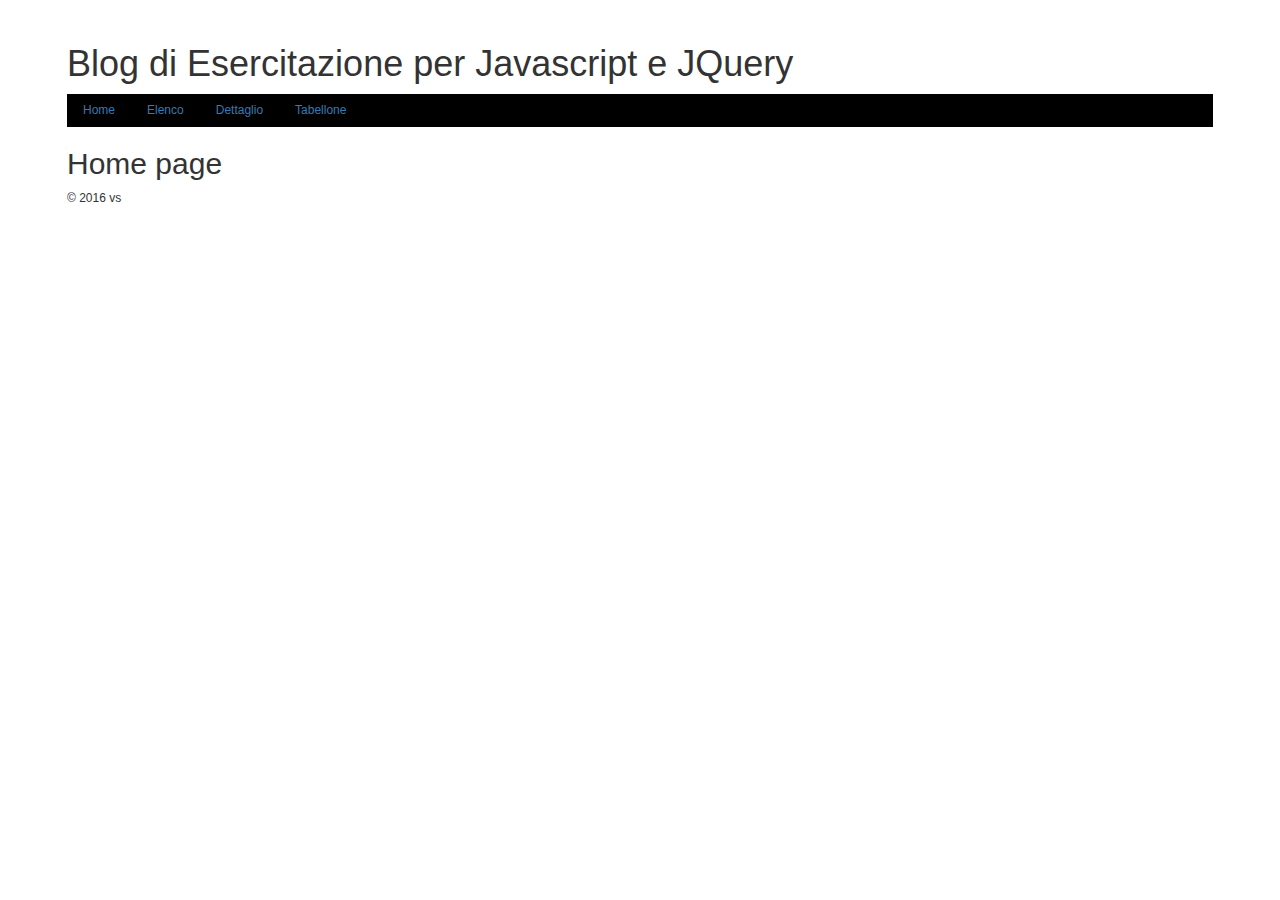
<file: web/index.html>
<!DOCTYPE html>
<html lang="it-IT">     
  <head>	     
    <meta charset="UTF-8" />	     
    <title>
		Mini Blog
    </title>    
    <link rel="stylesheet" type="text/css" media="all" href="css/w3.css" />	
    <link rel="stylesheet" href="css/bootstrap.min.css">
    <link rel="stylesheet" type="text/css" media="all" href="css/bootstrap-datepicker.css" />
    <link rel="stylesheet" type="text/css" media="all" href="css/font-awesome.min.css" />
    <link rel="stylesheet" href="css/bootstrap-table.min.css">
    <link rel="stylesheet" type="text/css" media="all" href="css/style.css" />
  </head>     
  <body>
	<div id="all" class="container">
	  <header>
		<h1>Blog di Esercitazione per Javascript e JQuery</h1>
	  </header>
	  <nav id="nav"></nav>
	  <main id="main" class="dyn">
		<h3 style="text-align:center">Loading...</h3>
	  </main>
	  <!-- <aside class="dyn w3-yellow"></aside> -->
	  <footer>
	  &copy; 2016 vs
	  </footer>
	  <script src="lib/jquery/jquery-3.1.0.min.js"></script>
	  <script src="lib/moment/moment.min.js"></script>
	  <script src="lib/bootstrap/bootstrap.min.js"></script>
  	  <script src="lib/datepicker/bootstrap-datepicker.js"></script>
	  <script src="lib/path/path.min.js"></script>
	  <script src="js/app.js"></script>
	  <script src="js/arrayEse.js"></script>
	  <script src="lib/bootstrap/bootstrap-table.min.js"></script>
	  <!-- put your locale files after bootstrap-table.js -->
	  <script src="lib/bootstrap/bootstrap-table-it-IT.min.js"></script>
	</div>
  </body>
</html>
</file>
<file: web/css/style.css>
html,body {font-size:12px;}
html{overflow-y: scroll;}
#all{padding:1em;margin:1em auto}
</file>
